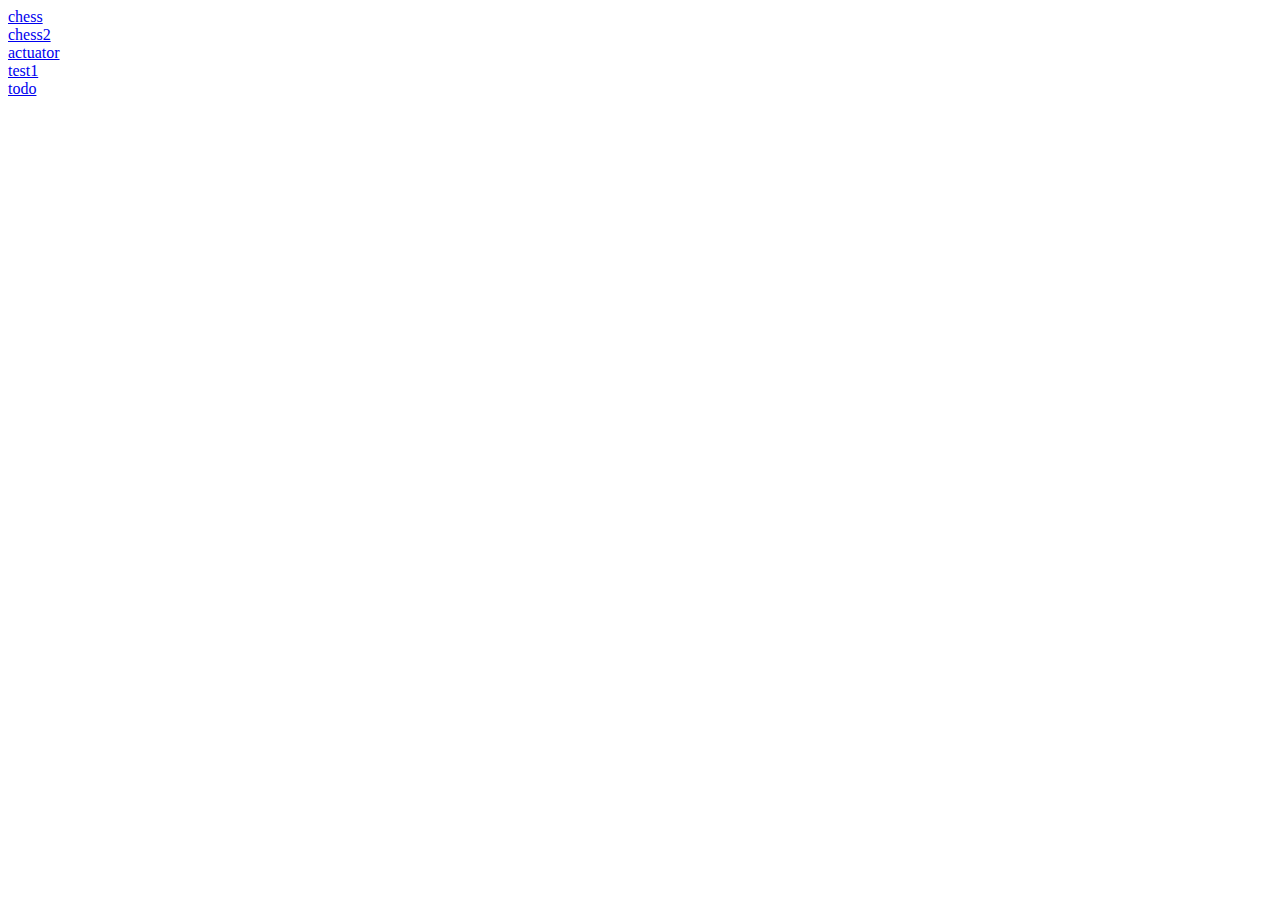
<file: src/main/resources/static/index.html>
<!DOCTYPE html>
<html lang="en">
<head>
    <meta charset="UTF-8">
    <title>Title</title>
</head>
<body>

<a href="chess.html">chess</a><br/>
<a href="chess2.html">chess2</a><br>
<a href="actuator">actuator</a><br>
<a href="test1.html">test1</a><br>
<a href="todo.html">todo</a><br>
</body>
</html>
</file>
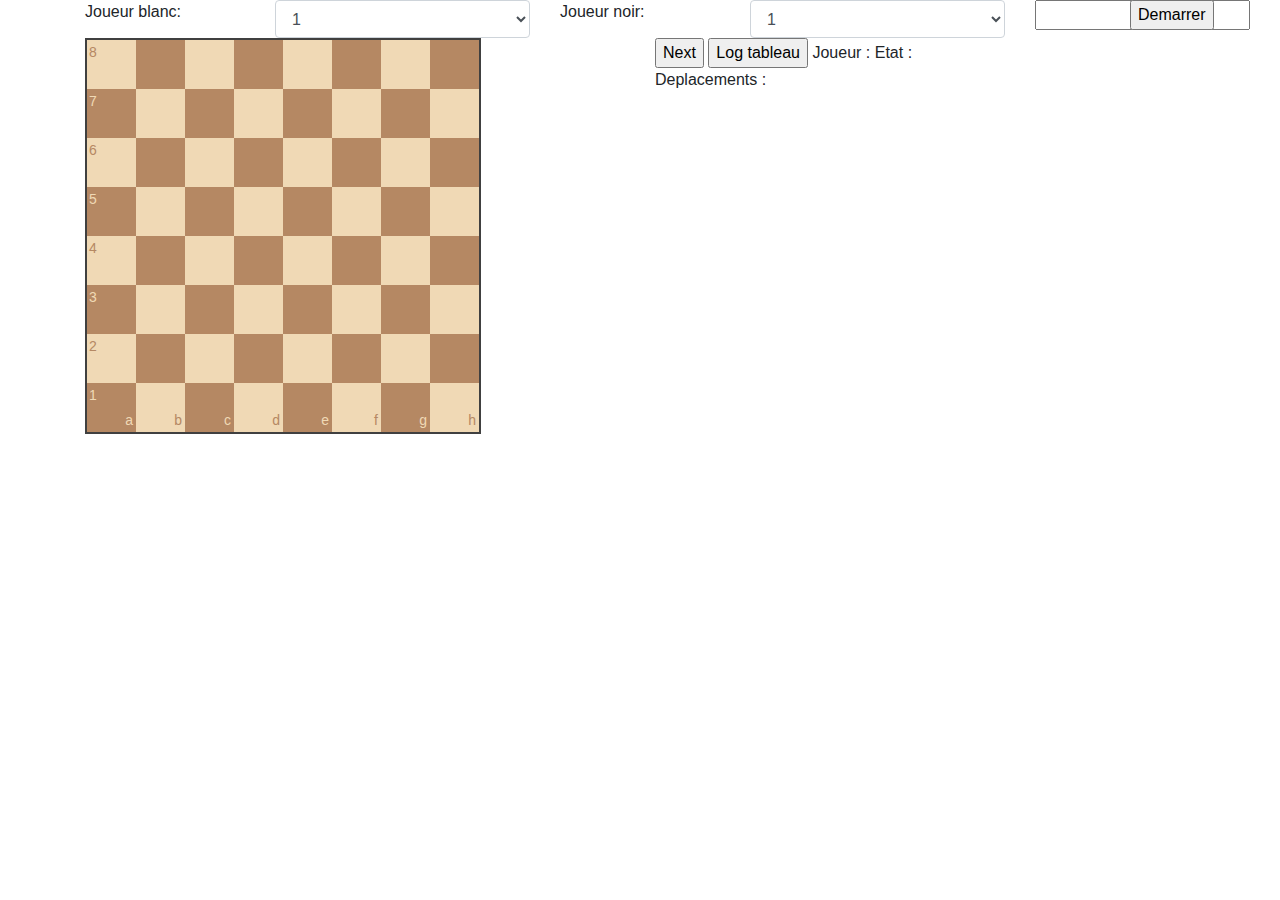
<file: src/main/resources/static/chess2.html>
<!DOCTYPE html>
<html lang="en">
<head>
    <meta charset="UTF-8">
    <title>Title</title>
    <title>Chessboard Tests</title>
    <link rel="stylesheet" href="css/chessboard-0.3.1a.css"/>
    <link rel="stylesheet" href="https://maxcdn.bootstrapcdn.com/bootstrap/4.0.0/css/bootstrap.min.css"
          integrity="sha384-Gn5384xqQ1aoWXA+058RXPxPg6fy4IWvTNh0E263XmFcJlSAwiGgFAW/dAiS6JXm" crossorigin="anonymous">
</head>
<body>

<!--<script src="js/jquery-3.3.1.min.js"></script>-->
<!--<script src="https://ajax.googleapis.com/ajax/libs/jquery/2.2.4/jquery.min.js"></script>-->
<script src="https://ajax.googleapis.com/ajax/libs/jquery/3.3.1/jquery.min.js"></script>
<script src="https://cdnjs.cloudflare.com/ajax/libs/popper.js/1.12.9/umd/popper.min.js"
        integrity="sha384-ApNbgh9B+Y1QKtv3Rn7W3mgPxhU9K/ScQsAP7hUibX39j7fakFPskvXusvfa0b4Q"
        crossorigin="anonymous"></script>
<script src="https://maxcdn.bootstrapcdn.com/bootstrap/4.0.0/js/bootstrap.min.js"
        integrity="sha384-JZR6Spejh4U02d8jOt6vLEHfe/JQGiRRSQQxSfFWpi1MquVdAyjUar5+76PVCmYl"
        crossorigin="anonymous"></script>
<!-- version non finale : https://github.com/oakmac/chessboardjs -->
<script src="js/chessboard-0.3.1a.js"></script>
<script src="js/chess2.js"></script>
<script>
    $(document).ready(function () {

        //var board = Chessboard('#myBoard', 'start');
        // var board = Chessboard('#myBoard', 'r1bqkbnr/pppp1ppp/2n5/1B2p3/4P3/5N2/PPPP1PPP/RNBQK2R')
        // var board = Chessboard('#myBoard', 'r1bqkbnr/pppp1ppp/2n5/1B2p3/4P3/5N2/PPPP1PPP/RNBQK2R')
        //var board2 = Chessboard('#myBoard2', 'r1bqkbnr/pppp1ppp/2n5/1B2p3/4P3/5N2/PPPP1PPP/RNBQK2R');

        init();

    });
</script>

<div class="container">

    <div class="row">
        <!--<div class="form-group">-->

        <div class="col-sm-2">
            <label for="joueurBlanc">Joueur blanc:</label>
        </div>
        <div class="col-sm-3">
            <select class="form-control" id="joueurBlanc">
                <option>1</option>
                <option>2</option>
                <option>3</option>
                <option>4</option>
            </select>
        </div>
        <div class="col-sm-2">
            <label for="joueurNoir">Joueur noir:</label>
        </div>
        <div class="col-sm-3">
            <select class="form-control" id="joueurNoir">
                <option>1</option>
                <option>2</option>
                <option>3</option>
                <option>4</option>
            </select>
        </div>
        <div class="col-sm-1">
            <input type="text" id="valeursInitiales" value=""/>
        </div>
        <div class="col-sm-1">
            <input type="button" id="StartBtn" value="Demarrer"/>
        </div>
    </div>

    <div class="row">
        <div class="col-sm-6">
            <div id="myBoard" style="width: 400px"></div>
        </div>

        <div class="col-sm-6">
            <!--<input type="button" id="startPositionBtn" value="Start Position"/>-->
            <input type="button" id="nextBtn" value="Next"/>
            <input type="button" id="logBtn" value="Log tableau"/>
            <span>Joueur :</span><span id="joueur"></span>
            <span>Etat :</span><span id="etatJeux"></span>
            <br/>
            <span>Deplacements :<br/></span><span id="deplacement"></span>
        </div>
    </div>

</div>


</body>
</html>
</file>
<file: src/main/resources/static/css/chessboard-0.3.1a.css>
/*!
 * chessboard.js $version$
 *
 * Copyright 2013 Chris Oakman
 * Released under the MIT license
 * https://github.com/oakmac/chessboardjs/blob/master/LICENSE
 *
 * Date: $date$
 */

.clearfix-7da63 {
    clear: both;
}

.board-b72b1 {
    border: 2px solid #404040;
    box-sizing: content-box;
}

.square-55d63 {
    float: left;
    position: relative;

    /* disable any native browser highlighting */
    -webkit-touch-callout: none;
    -webkit-user-select: none;
    -khtml-user-select: none;
    -moz-user-select: none;
    -ms-user-select: none;
    user-select: none;
}

.white-1e1d7 {
    background-color: #f0d9b5;
    color: #b58863;
}

.black-3c85d {
    background-color: #b58863;
    color: #f0d9b5;
}

.highlight1-32417, .highlight2-9c5d2 {
    box-shadow: inset 0 0 3px 3px yellow;
}

.notation-322f9 {
    cursor: default;
    font-family: "Helvetica Neue", Helvetica, Arial, sans-serif;
    font-size: 14px;
    position: absolute;
}

.alpha-d2270 {
    bottom: 1px;
    right: 3px;
}

.numeric-fc462 {
    top: 2px;
    left: 2px;
}
</file>
